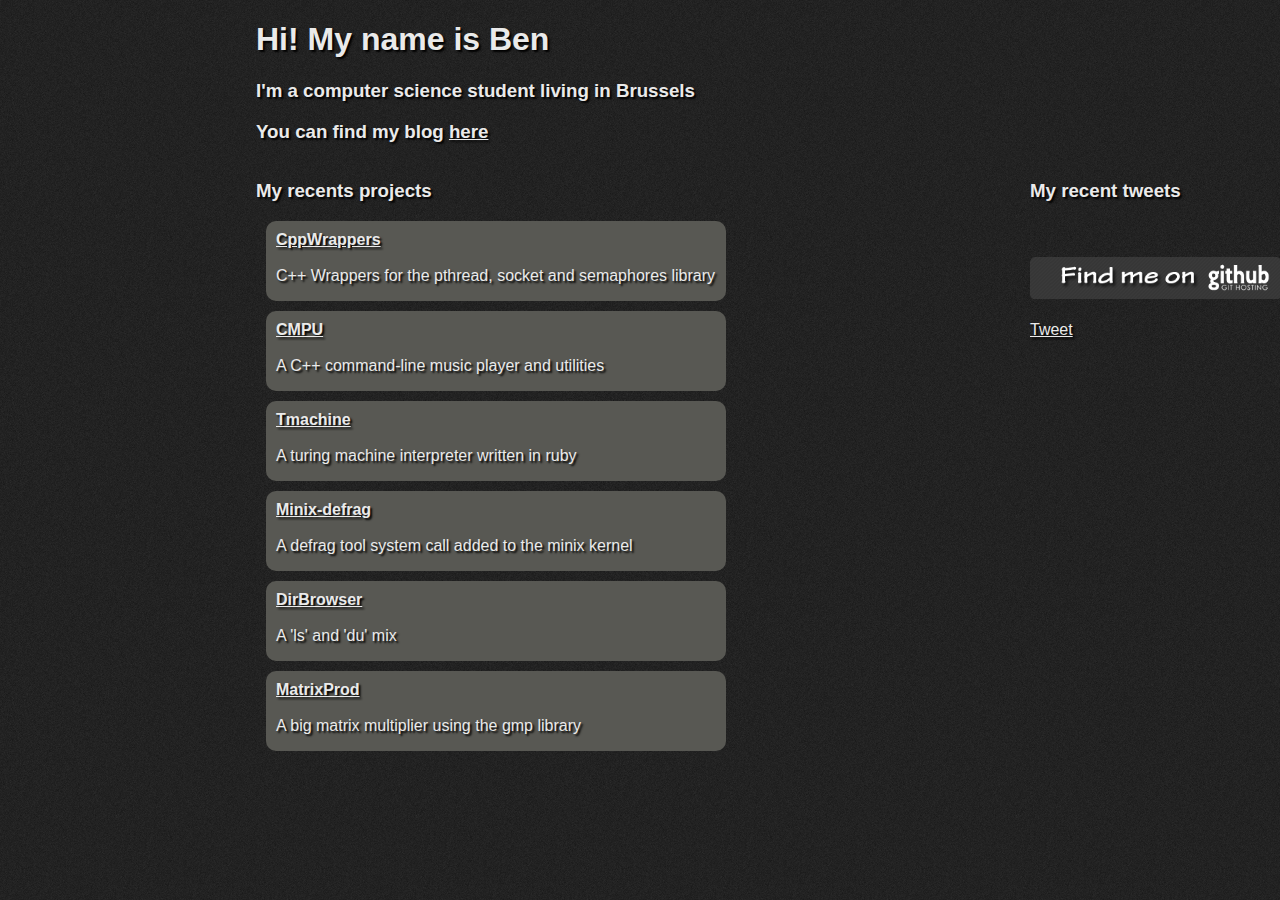
<file: index.html>
<!DOCTYPE html PUBLIC "-//W3C//DTD XHTML 1.0 Strict//EN" 
"http://www.w3.org/TR/xhtml1/DTD/xhtml1-strict.dtd">
<html xmlns="http://www.w3.org/1999/xhtml" xml:lang="en" lang="en">
<head>
<meta http-equiv="content-type" content="text/html; charset=utf-8" />
<meta name="description" content="..." />
<meta name="keywords" content="ben,portfolio,brussels,programming,git," />
<meta name="author" content="Ben" />
<meta name="language" content="en" />
<meta name="robots" content="index, follow" />

<title>Ben on Github </title>

<link rel="stylesheet" type="text/css" href="./css/style_sheet.css" />
</head>
<body>
<div id="title">
	<h1>Hi! My name is Ben</h1>
</div>
<div id="description">
	<h3>I'm a computer science student living in Brussels</h4>
	<h3>You can find my blog <a href='http://bend66.wordpress.com' >here</a></h3>
</body>
<div class="fleft">
<h3>My recents projects</h3>
<div id="projects">
	<a href="http://bend.github.com/CPPWrappers"><strong>CppWrappers</strong></a><br/><br/>C++ Wrappers for the pthread, socket and semaphores library
</div>
<div id="projects">
	<a href="http://bend.github.com/CMPU"><strong>CMPU</strong></a><br/><br/>A C++ command-line music player and  utilities
</div>
<div id="projects">
	<a href="http://bend.github.com/Tmachine"><strong>Tmachine</strong></a><br/><br/>A turing machine interpreter written in ruby
</div>
<div id="projects">
	<a href="http://bend.github.com/Minix_defrag"><strong>Minix-defrag</strong></a> <br/><br/>A defrag tool system call added to the minix kernel
</div>
<div id="projects">
	<a href="http://bend.github.com/Dir_browser"><strong>DirBrowser</strong></a><br/><br/>A 'ls' and 'du' mix
</div>
<div id="projects">
	<a href="http://bend.github.com/MatrixProd"><strong>MatrixProd</strong></a><br/><br/>A big matrix multiplier using the gmp library
</div>
</div>
<div class="fright">
<h3>My recent tweets</h3>
	<script src="http://widgets.twimg.com/j/2/widget.js"></script> 
	<script> 
				new TWTR.Widget({
				version: 2,
				type: 'profile',
				rpp: 4,
				interval: 6000,
				width: 250,
				height: 300,
				theme: {
				shell: {
				background: '#585853',
				color: '#ffffff'
				},
				tweets: {
				background: '#211c21',
				color: '#ffffff',
				links: '#5f65d9'
				}
				},
				features: {
				scrollbar: false,
				loop: false,
				live: false,
				hashtags: true,
				timestamp: true,
				avatars: true,
				behavior: 'all'
						  }
				}).render().setUser('bend66').start();
	</script> 
	<br/> 
	<br/> 
	<a href="http://github.com/bend"><img src="./img/findme_github.png" width=250/></a>
	<br/> 
	<br/> 
	<a href="http://twitter.com/share" class="twitter-share-button" data-count="none" data-via="bend66">Tweet</a><script type="text/javascript" src="http://platform.twitter.com/widgets.js"></script>
	&nbsp
	<a href="http://twitter.com/bend66" class="twitter-follow-button" data-button="grey" data-text-color="#FFFFFF" data-link-color="#00AEFF" data-show-count="false"></a> 
	<script src="http://platform.twitter.com/widgets.js" type="text/javascript"></script>
</div>
<script type="text/javascript">
	var _gaq = _gaq || [];
	_gaq.push(['_setAccount', 'UA-23784467-1']);
	_gaq.push(['_trackPageview']);

	(function() {
	 var ga = document.createElement('script'); ga.type = 'text/javascript'; ga.async = true;
	 ga.src = ('https:' == document.location.protocol ? 'https://ssl' : 'http://www') + '.google-analytics.com/ga.js';
	 var s = document.getElementsByTagName('script')[0]; s.parentNode.insertBefore(ga, s);
	 })();
</script>
</html>
</file>
<file: css/style_sheet.css>
body {
	margin: 0.5em 0;
	text-shadow: black 2px 2px 2px;
	font-family: "Helvetica Neue", Helvetica, Arial, sans-serif;
	margin: 0;
	color: #eaeaea;
	background-image:url('../img/bg.jpg');
	background-repeat:repeat;

}

body a {
	color:#eaeaea;
}
#title {
	margin-left:20%;
}

#description {
	margin-left:20%;
}

#projects {
	width:440px;
	min-height:60px;
	padding:10px;
	margin:10px;
	background-color:#585853;
	background-repeat:repeat;
	border-top-left-radius: 10px 10px;
	border-top-right-radius: 10px 10px;
	border-bottom-right-radius: 10px 10px;
	border-bottom-left-radius: 10px 10px;
}

.fright {
	float:right;
}

.fleft {
	float:left;
}

h1, h2, h3, h4, h5, h6, strong, dt {
	font-weight: bold;
}
</file>
